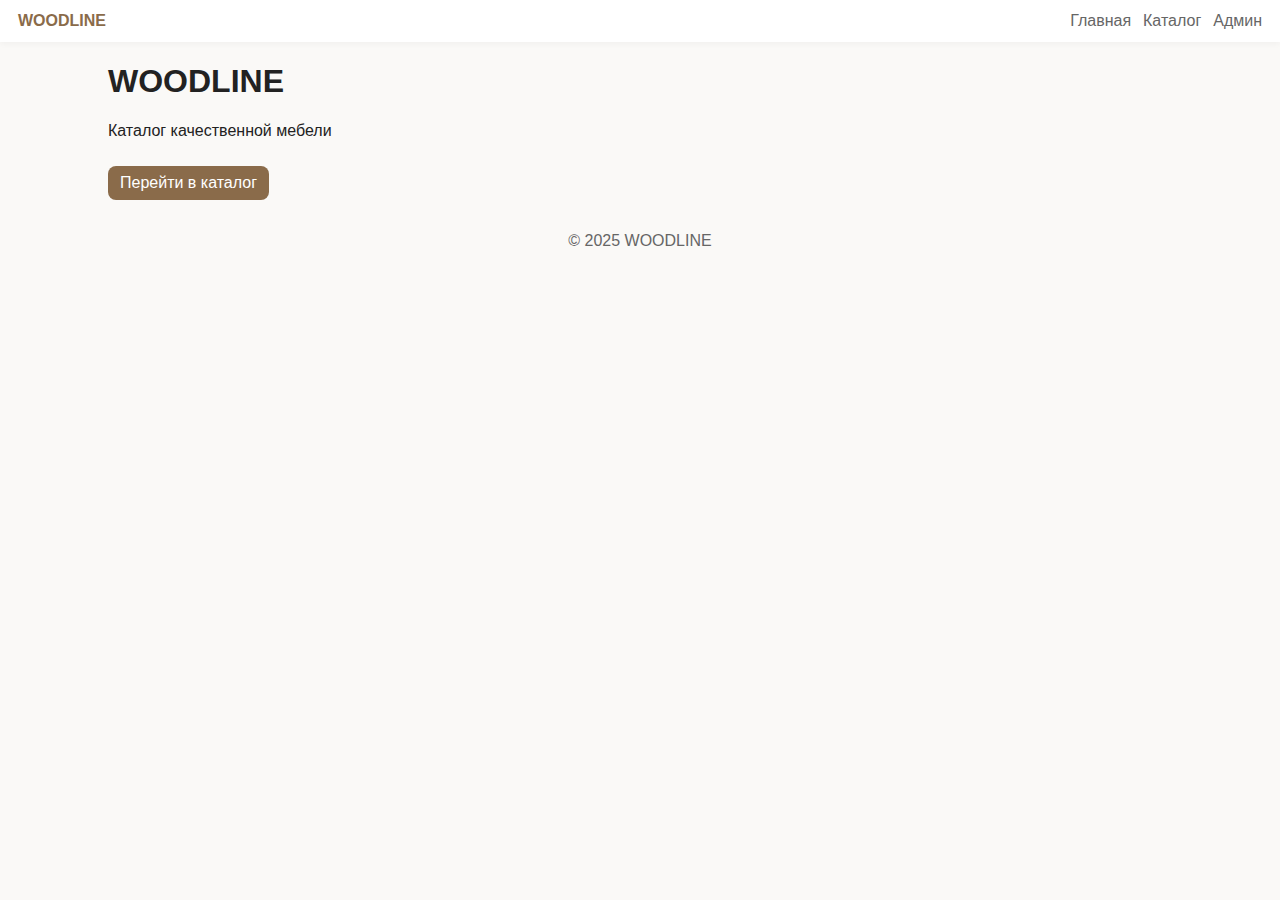
<file: index.html>
<!doctype html>
<html lang="ru">
<head><meta charset="utf-8"><meta name="viewport" content="width=device-width,initial-scale=1"><title>WOODLINE — Главная</title>
<link rel="stylesheet" href="style.css"></head>
<body>
<header class="top"><div class="brand">WOODLINE</div><nav><a href="index.html">Главная</a><a href="catalog.html">Каталог</a><a href="admin.html">Админ</a></nav></header>
<main class="container hero"><h1>WOODLINE</h1><p>Каталог качественной мебели</p><a class="btn" href="catalog.html">Перейти в каталог</a></main>
<footer class="footer">© 2025 WOODLINE</footer>
</body></html>
</file>
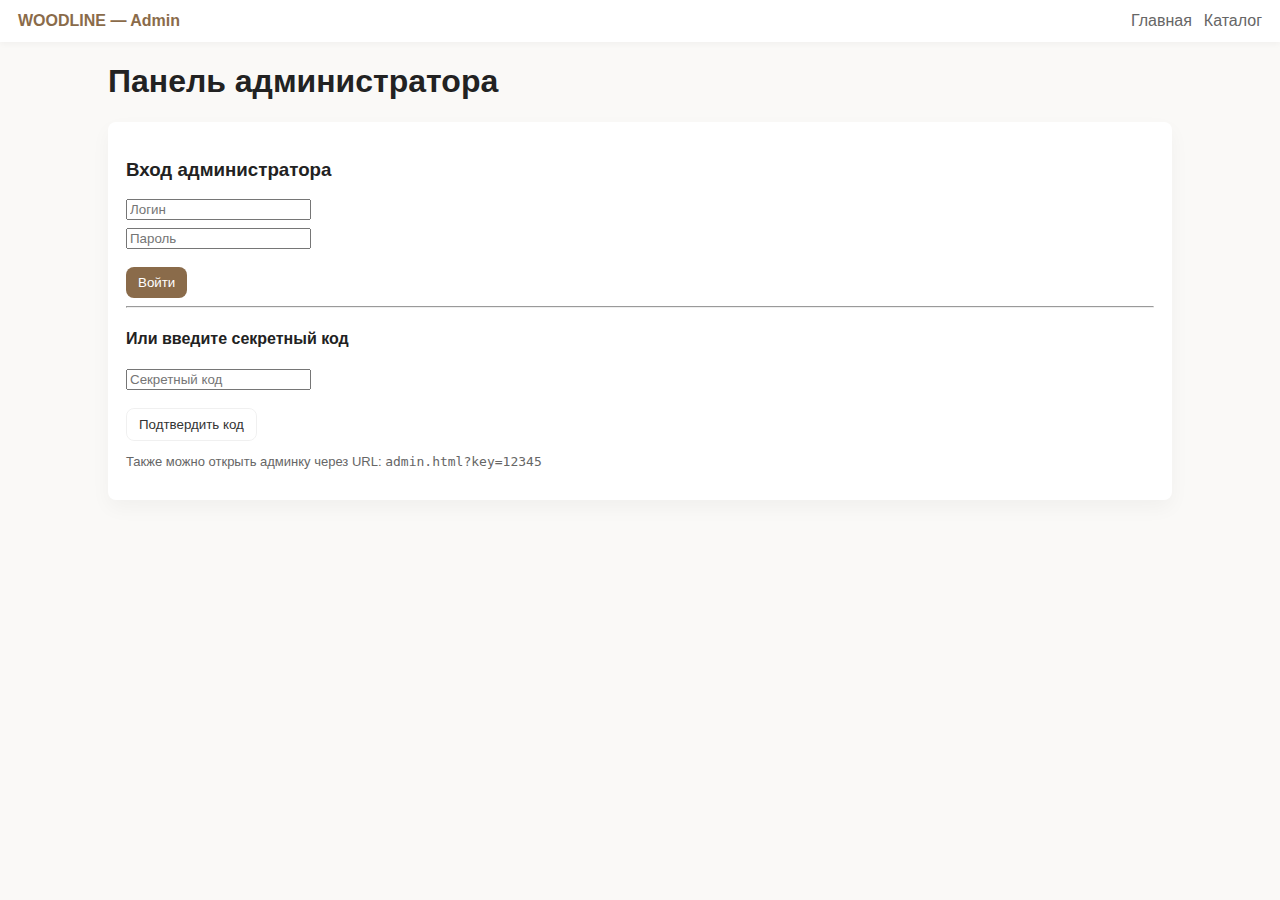
<file: admin.html>
<!doctype html>
<html lang="ru">
<head><meta charset="utf-8"><meta name="viewport" content="width=device-width,initial-scale=1"><title>Admin — WOODLINE</title>
<link rel="stylesheet" href="style.css"></head>
<body>
<header class="top"><div class="brand">WOODLINE — Admin</div><nav><a href="index.html">Главная</a><a href="catalog.html">Каталог</a></nav></header>
<main class="container admin-wrap">
  <h1>Панель администратора</h1>
  <div id="loginBox" class="card">
    <h3>Вход администратора</h3>
    <div class="row"><input id="user" placeholder="Логин"></div>
    <div class="row"><input id="pass" placeholder="Пароль" type="password"></div>
    <div class="row"><button id="btnLogin" class="btn">Войти</button></div>
    <hr>
    <h4>Или введите секретный код</h4>
    <div class="row"><input id="secret" placeholder="Секретный код"></div>
    <div class="row"><button id="btnSecret" class="btn ghost">Подтвердить код</button></div>
    <p class="small">Также можно открыть админку через URL: <code>admin.html?key=12345</code></p>
  </div>

  <div id="adminArea" class="card hidden">
    <div class="admin-controls">
      <button id="btnNew" class="btn">+ Добавить товар</button>
      <button id="btnExport" class="btn ghost">Экспорт JSON</button>
      <input id="importFile" type="file" accept=".json">
      <button id="btnLogout" class="btn ghost" style="float:right">Выйти</button>
    </div>
    <div id="productList"></div>
  </div>
</main>
<script src="app.js"></script>
</body></html>
</file>
<file: style.css>
/* site styles with admin UI */
:root{--accent:#8a6b4a;--bg:#faf9f7}
*{box-sizing:border-box}body{margin:0;font-family:Arial,Helvetica,sans-serif;background:var(--bg);color:#222}
.top{display:flex;justify-content:space-between;align-items:center;padding:12px 18px;background:white;box-shadow:0 2px 6px rgba(0,0,0,0.04)}
.brand{font-weight:900;color:var(--accent)}nav a{margin-left:12px;color:#666;text-decoration:none}
.container{max-width:1100px;margin:20px auto;padding:0 18px}
.grid{display:grid;grid-template-columns:repeat(3,1fr);gap:18px}
.card{background:white;padding:12px;border-radius:8px;box-shadow:0 8px 20px rgba(0,0,0,0.04)}
.card img{width:100%;height:180px;object-fit:cover;border-radius:6px}
.title{font-weight:800;margin-top:8px}
.price{color:var(--accent);font-weight:800;margin-top:6px}
.btn{display:inline-block;padding:8px 12px;background:var(--accent);color:#fff;border-radius:8px;text-decoration:none;margin-top:10px;border:none;cursor:pointer}
.btn.ghost{background:transparent;color:#333;border:1px solid rgba(0,0,0,0.06)}
.footer{padding:12px;text-align:center;color:#666;margin-top:20px}
.hidden{display:none}

/* admin */
.admin-wrap .card{padding:18px}
.admin-controls{display:flex;gap:8px;align-items:center;margin-bottom:12px}
#productList .prod-row{display:flex;gap:12px;align-items:center;padding:10px;border-bottom:1px solid #eee}
#productList .prod-row img{width:96px;height:64px;object-fit:cover;border-radius:6px}
.input{padding:8px;border:1px solid #ddd;border-radius:6px;width:100%}
.row{margin:8px 0}
.small{font-size:13px;color:#666}
</file>
